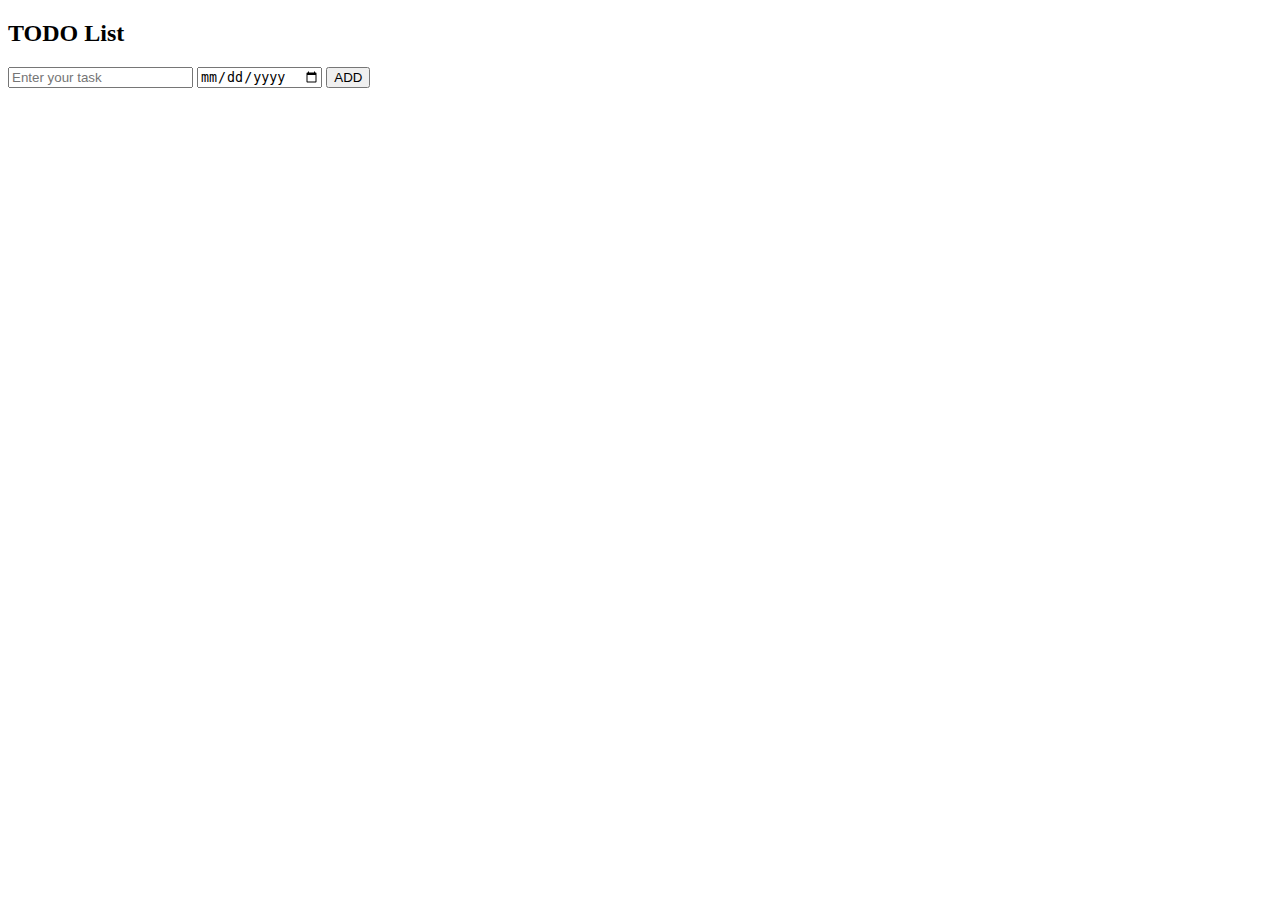
<file: LocalstorageTODOlist.js/inedx.html>
<!DOCTYPE html>
<html lang="en">
<head>
    <meta charset="UTF-8">
    <meta name="viewport" content="width=device-width, initial-scale=1.0">
    <title>Document</title>
</head>
<body>
    <div class="container">
        <div class="content"><h2>TODO List</h2></div>
        <input type="text" id="input" placeholder="Enter your task"> <!-- Added ID "input" -->
        <input type="date" id="date" placeholder="📅">
        <button onclick="add()">ADD</button>
        <ul id="list-container"></ul>
    </div>
    
    <script>
        var ul = document.getElementById('list-container');
        var input = document.getElementById('input'); // Correctly selecting the input by its ID
        var day = document.getElementById('date');

        function add() {
            var listitem = document.createElement('li');
            listitem.innerHTML = input.value + " " + day.value + "<button onclick='deleteItem(event)'>DELETE</button>";
            ul.append(listitem);
            input.value = ""; 
            day.value = "";
        }

        function deleteItem(event) {
            event.target.parentElement.remove();
        }
    </script>
</body>
</html>
</file>
